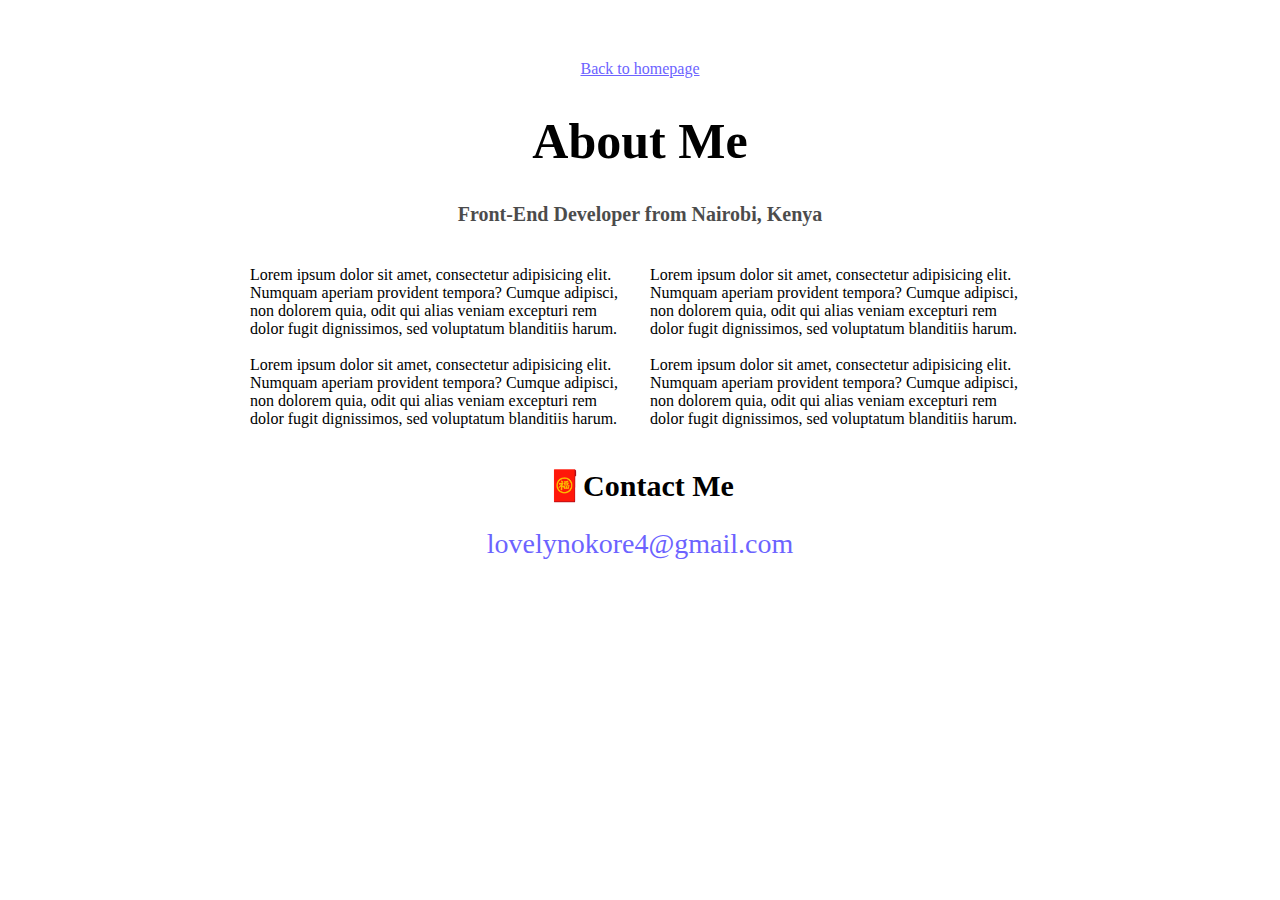
<file: about.html>
<html lang="en">
<head>
    <meta charset="UTF-8">
    <meta http-equiv="X-UA-Compatible" content="IE=edge">
    <meta name="viewport" content="width=device-width, initial-scale=1.0">
    <link rel="stylesheet" href="style.css">
    <title>About</title>
</head>
<body>
    <a href="index.html" class="homepage-link">Back to homepage</a>
    <h1>About Me</h1>
    <h3>Front-End Developer from Nairobi, Kenya</h3>
    <div class="about-paragraphs">
        <p>Lorem ipsum dolor sit amet, consectetur adipisicing elit. Numquam aperiam provident tempora? Cumque adipisci, non dolorem quia, odit qui alias veniam excepturi rem dolor fugit dignissimos, sed voluptatum blanditiis harum.<br>
        <br>Lorem ipsum dolor sit amet, consectetur adipisicing elit. Numquam aperiam provident tempora? Cumque adipisci, non dolorem quia, odit qui alias veniam excepturi rem dolor fugit dignissimos, sed voluptatum blanditiis harum.</p>
        <p>Lorem ipsum dolor sit amet, consectetur adipisicing elit. Numquam aperiam provident tempora? Cumque adipisci, non dolorem quia, odit qui alias veniam excepturi rem dolor fugit dignissimos, sed voluptatum blanditiis harum. <br>
        <br>Lorem ipsum dolor sit amet, consectetur adipisicing elit. Numquam aperiam provident tempora? Cumque adipisci, non dolorem quia, odit qui alias veniam excepturi rem dolor fugit dignissimos, sed voluptatum blanditiis harum.</p>
    </div>
    <div id="contact">
        <h2>🧧Contact Me</h2>
        <a href="mailto:lovelynokore4@gmail.com" class="email-link">lovelynokore4@gmail.com</a>
    </div>
    <script>
        (function(){window['__CF$cv$params']={r:'735a2fd408014f63',m:'r0nnd9c1uhux3rOTpY4rn._js0NB0jJ84zwE.D1Jsd0-1659646452-0-AVuPYRxwXNZp3tmUgkcserBMhKiU3RIPyw9pW5LVSfe1EEf9RIskdwgUWggMvuJmkMFmQAuXB7VhomaP9GpU93RMDOYvIq3JSCWljk8qajxWhRYQUvkUiMJUQYpdorgbKA==',s:[0x22291bc2c1,0x2c1a81bf73],}})();
    </script>
    <script defer src="https://static.cloudflareinsights.com/beacon.min.js/v652eace1692a40cfa3763df669d7439c1639079717194" integrity="sha512-Gi7xpJR8tSkrpF7aordPZQlW2DLtzUlZcumS8dMQjwDHEnw9I7ZLyiOj/6tZStRBGtGgN6ceN6cMH8z7etPGlw==" data-cf-beacon="{"rayId":"735a2fd408014f63","token":"7449176f14aa420c959831edd48bd5b7","version":"2022.6.0","si":100}" crossorigin="anonymous"></script>
</body>
</html>
</file>
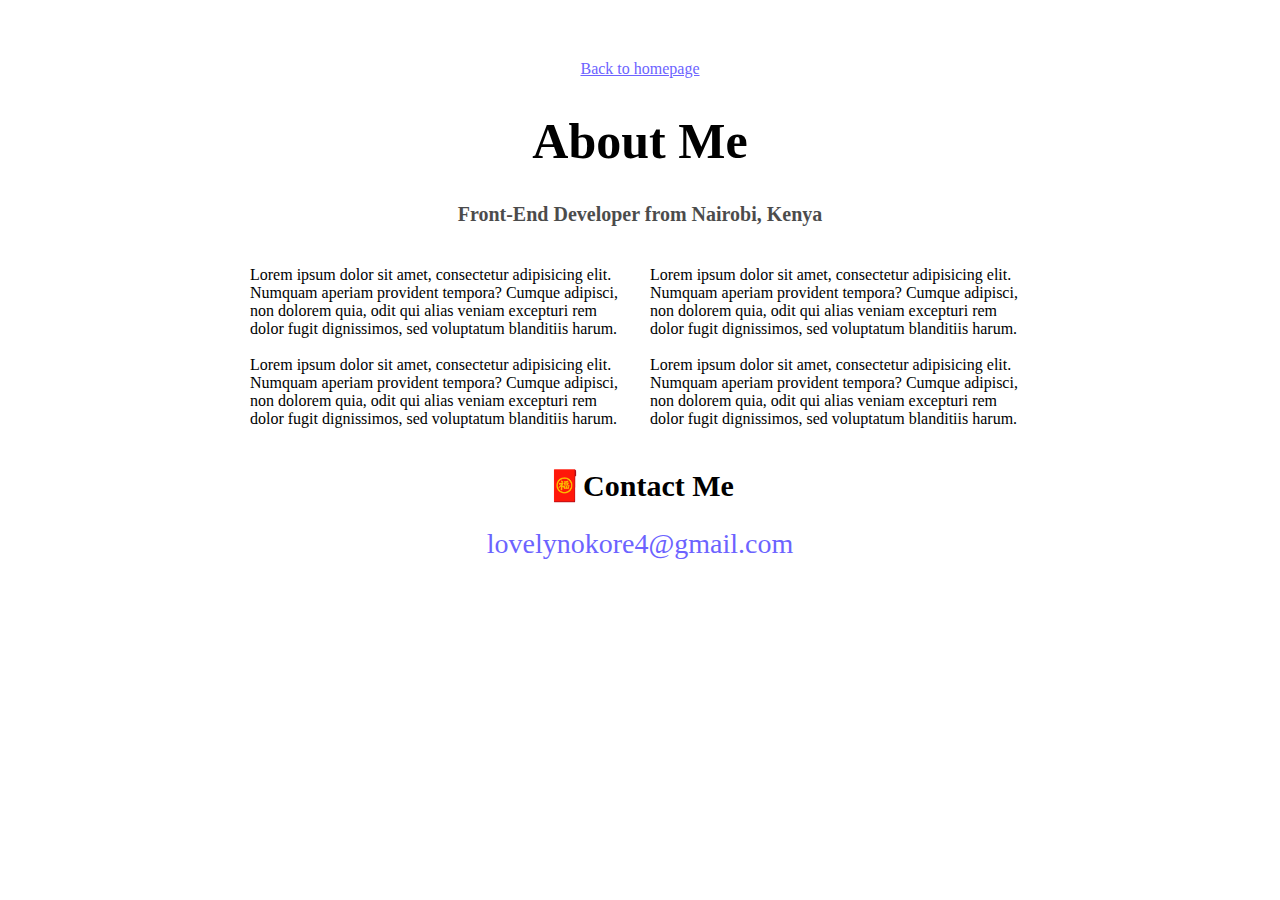
<file: contact.html>
<html lang="en">
<head>
    <meta charset="UTF-8">
    <meta http-equiv="X-UA-Compatible" content="IE=edge">
    <meta name="viewport" content="width=device-width, initial-scale=1.0">
    <link rel="stylesheet" href="style.css">
    <title>Contact</title>
</head>
<body>
    <a href="index.html" class="homepage-link">Back to homepage</a>
    <h1>About Me</h1>
    <h3>Front-End Developer from Nairobi, Kenya</h3>
    <div class="about-paragraphs">
        <p>Lorem ipsum dolor sit amet, consectetur adipisicing elit. Numquam aperiam provident tempora? Cumque adipisci, non dolorem quia, odit qui alias veniam excepturi rem dolor fugit dignissimos, sed voluptatum blanditiis harum.<br>
        <br>Lorem ipsum dolor sit amet, consectetur adipisicing elit. Numquam aperiam provident tempora? Cumque adipisci, non dolorem quia, odit qui alias veniam excepturi rem dolor fugit dignissimos, sed voluptatum blanditiis harum.</p>
        <p>Lorem ipsum dolor sit amet, consectetur adipisicing elit. Numquam aperiam provident tempora? Cumque adipisci, non dolorem quia, odit qui alias veniam excepturi rem dolor fugit dignissimos, sed voluptatum blanditiis harum. <br>
        <br>Lorem ipsum dolor sit amet, consectetur adipisicing elit. Numquam aperiam provident tempora? Cumque adipisci, non dolorem quia, odit qui alias veniam excepturi rem dolor fugit dignissimos, sed voluptatum blanditiis harum.</p>
    </div>
    <div id="contact">
        <h2>🧧Contact Me</h2>
        <a href="mailto:lovelynokore4@gmail.com" class="email-link">lovelynokore4@gmail.com</a>
    </div>
    <script>
        (function(){window['__CF$cv$params']={r:'735a2fd408014f63',m:'r0nnd9c1uhux3rOTpY4rn._js0NB0jJ84zwE.D1Jsd0-1659646452-0-AVuPYRxwXNZp3tmUgkcserBMhKiU3RIPyw9pW5LVSfe1EEf9RIskdwgUWggMvuJmkMFmQAuXB7VhomaP9GpU93RMDOYvIq3JSCWljk8qajxWhRYQUvkUiMJUQYpdorgbKA==',s:[0x22291bc2c1,0x2c1a81bf73],}})();
    </script>
    <script defer src="https://static.cloudflareinsights.com/beacon.min.js/v652eace1692a40cfa3763df669d7439c1639079717194" integrity="sha512-Gi7xpJR8tSkrpF7aordPZQlW2DLtzUlZcumS8dMQjwDHEnw9I7ZLyiOj/6tZStRBGtGgN6ceN6cMH8z7etPGlw==" data-cf-beacon="{"rayId":"735a2fd408014f63","token":"7449176f14aa420c959831edd48bd5b7","version":"2022.6.0","si":100}" crossorigin="anonymous"></script>
</body>
</html>
</file>
<file: style.css>
body {
    margin: 60px auto;
    max-width: 800px;
    display: block;
}
:root {
    --primary-color: #6c63ff;
    --secondary-color: #f5f2fe;
    --box-shadow: 0 5px 10px rgba(0, 0, 0, 0.3);
}
h1, h2, h3 {
    text-align: center;
    margin: 0;
}
h2 {
    font-size: 30px;
    margin-block-start: 0.83em;
    margin-block-end: 00.83em;
    margin-inline-start: 0px;
    margin-inline-end: 0px;
    font-weight: bold;
    display: block;
    
}
h1 {
    font-size: 50px;
    display: block;
    margin-block-start: 0.67em;
    margin-block-end: 00.67em;
    margin-inline-start: 0px;
    margin-inline-end: 0px;
    font-weight: bold;
}
h3 {
    font-size: 20px;
    opacity: 0.7;
    display: block;
    margin-block-start: 1em;
    margin-block-end: 1em;
    margin-inline-start: 0px;
    margin-inline-end: 0px;
    font-weight: bold;
}
.navigation-links {
    display: flex;
    margin-top: 40px;
    justify-content: center;
}
.navigation-links a {
    margin: 20px;
    border-radius: 4px;
    padding: 20px 15px;
    text-decoration: none;
    text-transform: capitalize;
}
.contact-link {
    background: var(--primary-color);
    box-shadow: var(--box-shadow);
    color: white;
}
a:-webkit-any-link {
    cursor: pointer;
}
.about-link {
    color: var(--primary-color);
    border: 1px solid var(--primary-color);
}

.homepage-link {
    color: var(--primary-color);
    text-align: center;
    display: block;
}

.about-paragraphs {
    display: flex;
    margin: 30px 0;
  }
  
  .about-paragraphs p {
    margin: 10px;
  }
  
  .email-link {
    display: flex;
    justify-content: center;
    color: var(--primary-color);
    font-size: 28px;
    text-decoration: none;
  }
  
  .email-link:hover {
    text-decoration: underline;
  }
</file>
